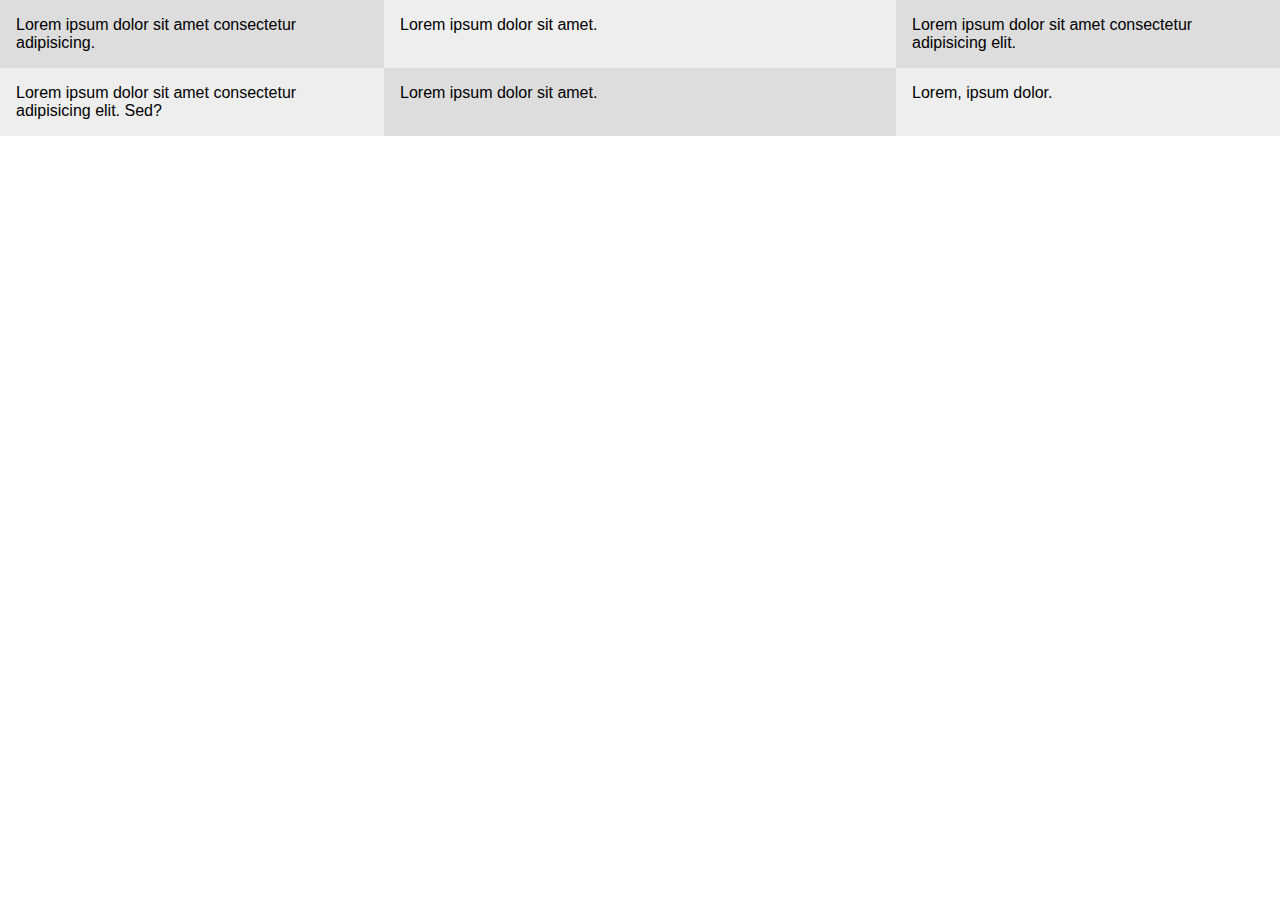
<file: index.html>
<!DOCTYPE html>
<html>
    <head>
        <meta charset="UTF-8"/>
        <meta name="viewport" content="width=device-width, initial-scale=1">
        <link rel="stylesheet" type="text/css" href="style.css"/>
        <title>GridTesting</title>
    </head>
    <body class="mst-format">
        <header class="header-grid">
        </header>
        <div class="wrapper">
            <div>
                Lorem ipsum dolor sit amet consectetur adipisicing.
            </div>
            <div>
                Lorem ipsum dolor sit amet.
            </div>
            <div>
                Lorem ipsum dolor sit amet consectetur adipisicing elit.
            </div>
            <div>
                Lorem ipsum dolor sit amet consectetur adipisicing elit. Sed?
            </div>
            <div>
                Lorem ipsum dolor sit amet.
            </div>
            <div>
                Lorem, ipsum dolor.
            </div>
        </div>
    </body>
</html>
</file>
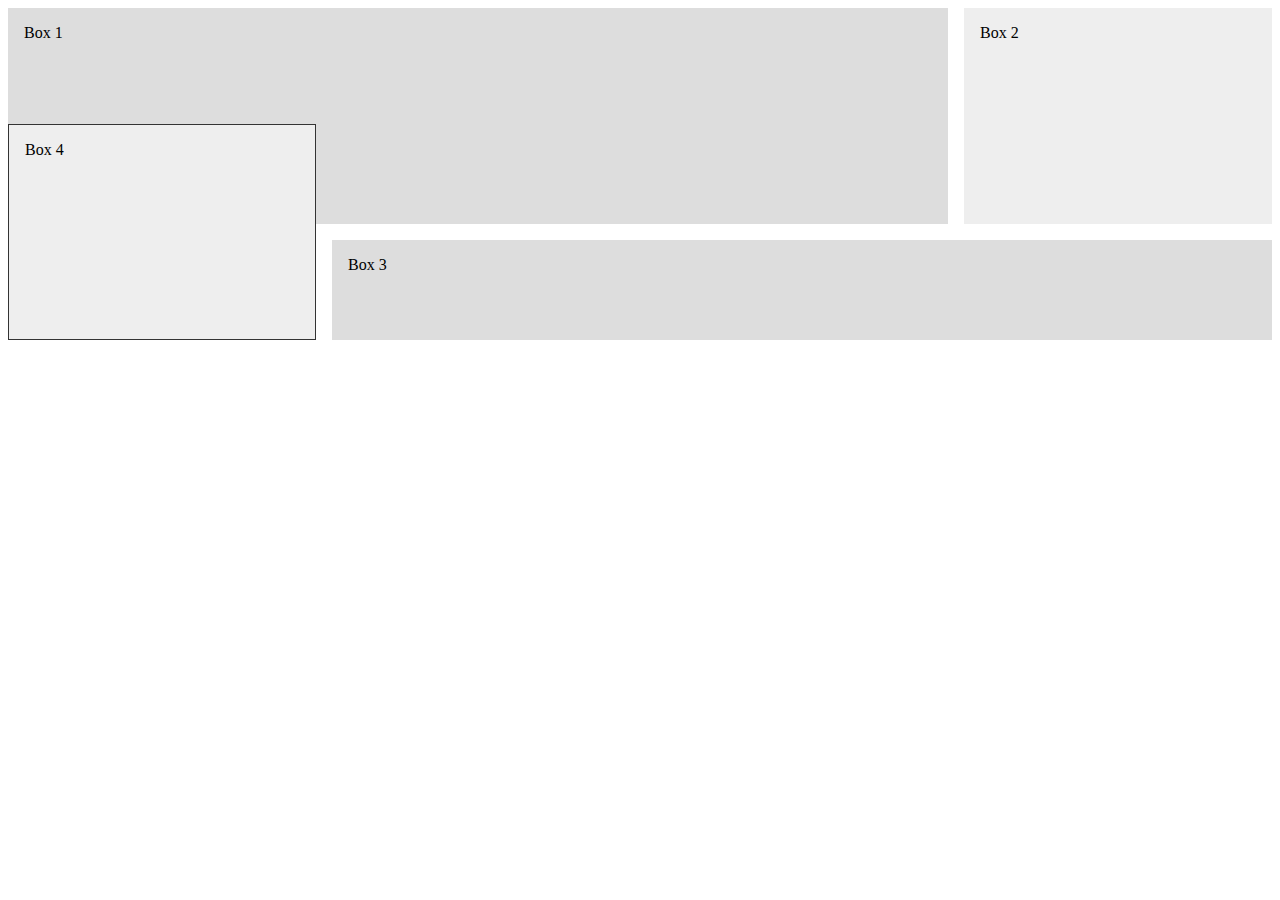
<file: even-more-grid.html>
<!DOCTYPE html>
<html>
    <head>
        <meta charset="UTF-8"/>
        <title>Even More Grids!</title>
        <style>
            .mst-format {
                font-family: -apple-system, BlinkMacSystemFont, 
                    'Segoe UI', Roboto, Oxygen, Ubuntu, Cantarell, 
                    'Open Sans', 'Helvetica Neue', sans-serif;
                margin: 0;
            }
            .wrapper {
                display: grid;
                grid-template-columns: 1fr 2fr 1fr;
                grid-auto-rows: minmax(100px, auto);
                grid-gap: 1em;
                justify-items: stretch;
                align-items: stretch;
            }
            .wrapper > div {
                background: #eee;
                padding: 1em;
            }
            .wrapper > div:nth-child(odd) {
                background: #ddd;
            }
            .box1 {
                /*align-self: start;*/
                grid-column: 1/3;
                grid-row: 1/3;
            }
            .box2 {
                /*align-self: end;*/
                grid-column: 3;
                grid-row: 1/3;
            }
            .box3 {
                /*justify-self: end;*/
                grid-column: 2/4;
                grid-row: 3;
            }
            .box4 {
                grid-column: 1;
                grid-row: 2/4;
                border: 1px solid #333;
            }
        </style>
    </head>
    <body>
        <div class="wrapper">
            <div class="box box1">Box 1</div>
            <div class="box box2">Box 2</div>
            <div class="box box3">Box 3</div>
            <div class="box box4">Box 4</div>
        </div>
    </body>
</html>
</file>
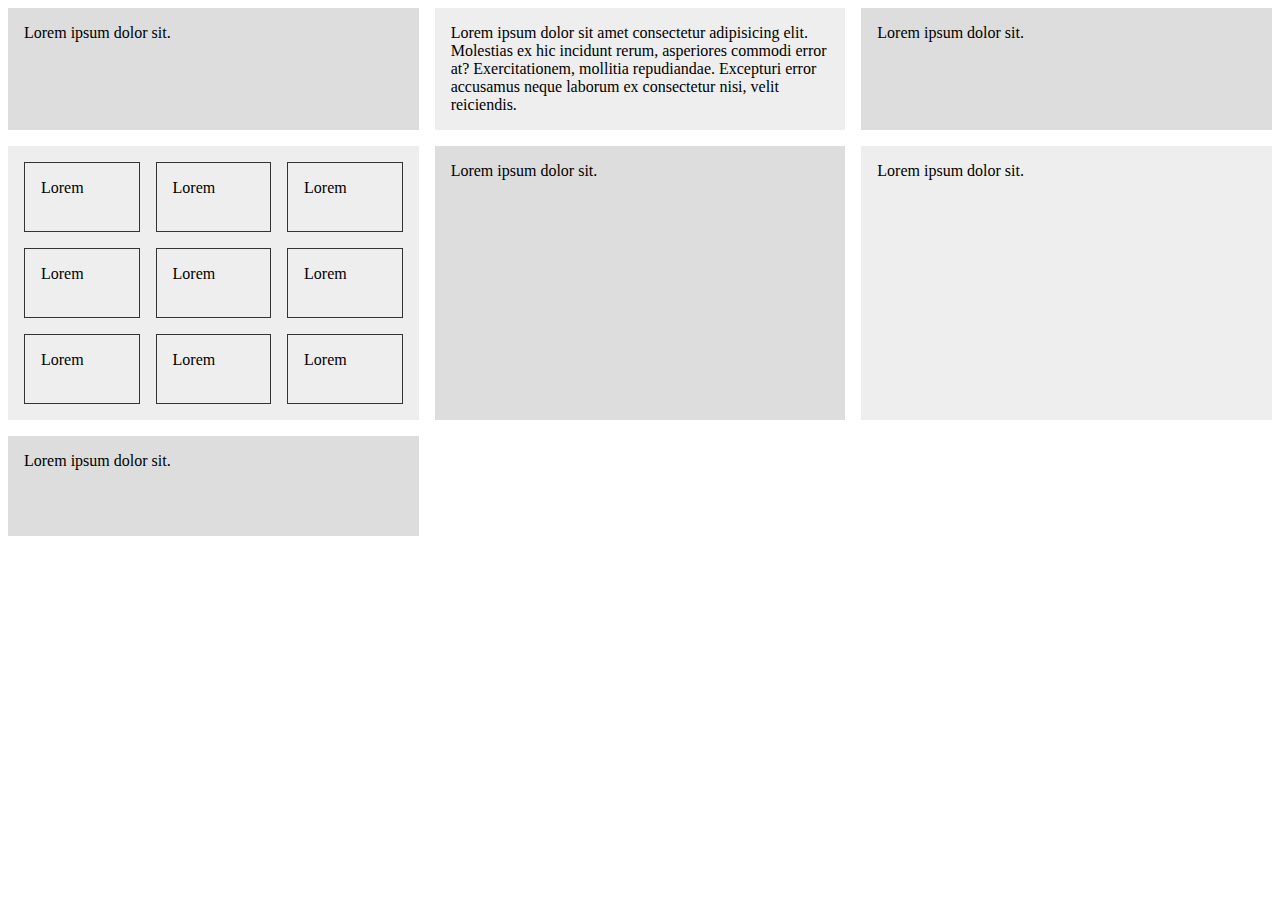
<file: more-grid.html>
<!DOCTYPE html>
<html>
    <head>
        <meta charset="UTF-8"/>
        <title>More Grids!</title>
        <style>
            .mst-format {
                font-family: -apple-system, BlinkMacSystemFont, 
                    'Segoe UI', Roboto, Oxygen, Ubuntu, Cantarell, 
                    'Open Sans', 'Helvetica Neue', sans-serif;
                margin: 0;
            }
            .wrapper {
                display: grid;
                /*grid-template-columns: 1fr 2fr 1fr;*/
                grid-template-columns: repeat(3, 1fr);
                grid-gap: 1em;
                /*grid-auto-rows: 100px;*/
                grid-auto-rows: minmax(100px, auto);
                /* ^ min height of 100 but will expand if necc. */
            }
            .wrapper > div {
                background: #eee;
                padding: 1em;
            }
            .wrapper > div:nth-child(odd) {
                background: #ddd;
            }
            .nested {
                display: grid;
                grid-template-columns: repeat(3, 1fr);
                grid-auto-rows: 70px;
                grid-gap: 1em;
            }
            .nested > div {
                border: #333 1px solid;
                padding: 1em;
            }
        </style>
    </head>
    <body>
        <div class="wrapper">
            <div>
                Lorem ipsum dolor sit.
            </div>
            <div>
                Lorem ipsum dolor sit amet consectetur 
                adipisicing elit. Molestias ex hic incidunt 
                rerum, asperiores commodi error at? Exercitationem, 
                mollitia repudiandae. Excepturi error accusamus 
                neque laborum ex consectetur nisi, velit reiciendis.
            </div>
            <div>
                Lorem ipsum dolor sit.
            </div>
            <div class="nested">
                <div>Lorem</div>
                <div>Lorem</div>
                <div>Lorem</div>
                <div>Lorem</div>
                <div>Lorem</div>
                <div>Lorem</div>
                <div>Lorem</div>
                <div>Lorem</div>
                <div>Lorem</div>
            </div>
            <div>
                Lorem ipsum dolor sit.
            </div>
            <div>
                Lorem ipsum dolor sit.
            </div>
            <div>
                Lorem ipsum dolor sit.
            </div>
        </div>
    </body>
</html>
</file>
<file: style.css>
.mst-format {
    font-family: -apple-system, BlinkMacSystemFont, 
        'Segoe UI', Roboto, Oxygen, Ubuntu, Cantarell, 
        'Open Sans', 'Helvetica Neue', sans-serif;
    margin: 0;
}

.wrapper {
    display: grid;
    grid-template-columns: 30% 40% 30%;
    /*grid-column-gap: 1em;*/
    /*grid-row-gap: 1em;*/
}

.wrapper > div {
    background: #eee;
    padding: 1em;
}

.wrapper > div:nth-child(odd) {
    background: #ddd;
}
</file>
